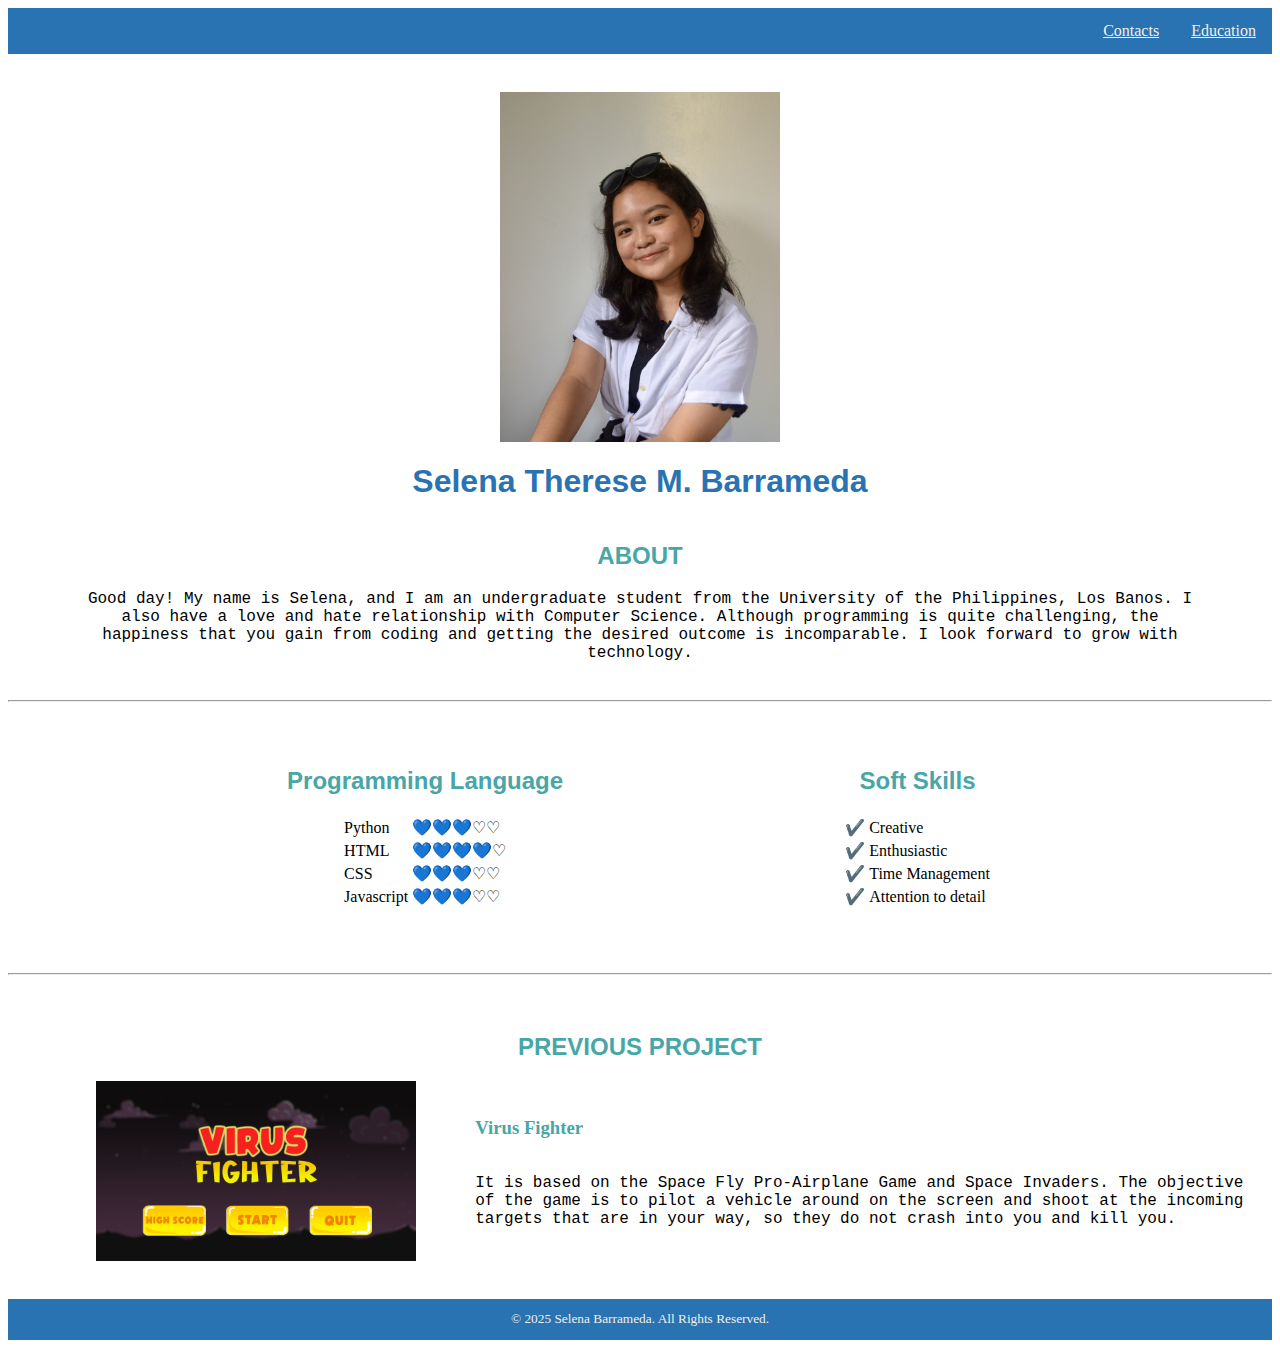
<file: index.html>
<!DOCTYPE html>
<html lang="en">
<head>
    <meta charset="UTF-8">
    <title>My Portfolio</title>
    <link rel="stylesheet" href="./styles.css">
    <link rel="icon" type="image/x-icon" href="./media/favicon.png">
</head>
<body>
    <ul class="nav">
        <li class="nb"><a href="./nav_bar/education.html">Education</a></li>
        <li class="nb"><a href="./nav_bar/contacts.html">Contacts</a></li>
    </ul>

    <div class="details">
        <img src="./media/selena.jpeg" width="280" alt="my portrait">
        <h1>Selena Therese M. Barrameda</h1>
        <h2>ABOUT</h2>
        <p class="description">
            Good day! My name is Selena, and I am an undergraduate student from the University of the Philippines, Los Banos. I also have a love and hate relationship with Computer Science. Although programming is quite challenging,
            the happiness that you gain from coding and getting the desired outcome is incomparable. I look forward to grow with technology. 
        </p>
    </div>
  
    <hr />

    <div class="overall">
        <div class="organize">
            <h2>Programming Language</h2>
                <table>
                    <tr>
                        <td>Python</td>
                        <td>💙💙💙♡♡</td>
                    </tr>
            
                    <tr>
                        <td>HTML</td>
                        <td>💙💙💙💙♡</td>
                    </tr>
            
                    <tr>
                        <td>CSS</td>
                        <td>💙💙💙♡♡</td>
                    </tr>
            
                    <tr>
                        <td>Javascript</td>
                        <td>💙💙💙♡♡</td>
                    </tr>
                </table>
        </div>

        <div class="organize">
            <h2>Soft Skills</h2>
            <table>
                <tr>
                    <td>✔️</td>
                    <td>Creative</td>
                </tr>

                <tr>
                    <td>✔️</td>
                    <td>Enthusiastic</td>
                </tr>

                <tr>
                    <td>✔️</td>
                    <td>Time Management</td>
                </tr>

                <tr>
                    <td>✔️</td>
                    <td>Attention to detail</td>
                </tr>
            </table>
        </div>
    </div>

    <br />
    <hr />

    <div class="organize">
        <h2>PREVIOUS PROJECT</h2>

        <div class="vf">
            <img src="./media/MainMenuSample.png" width="320" alt="Main Menu Sample of Virus Fighter">
            <div class = "info">
                <h3>Virus Fighter</h3>
                <p>It is based on the Space Fly Pro-Airplane Game and
                    Space Invaders. The objective of the game is to pilot a vehicle around on the screen and shoot at
                    the incoming targets that are in your way, so they do not crash into you and kill you.
                </p>
            </div>
        </div>
    </div>

    <footer>
        <small>
            © 2025 Selena Barrameda. All Rights Reserved.
        </small>
    </footer>
</body>
</html>
</file>
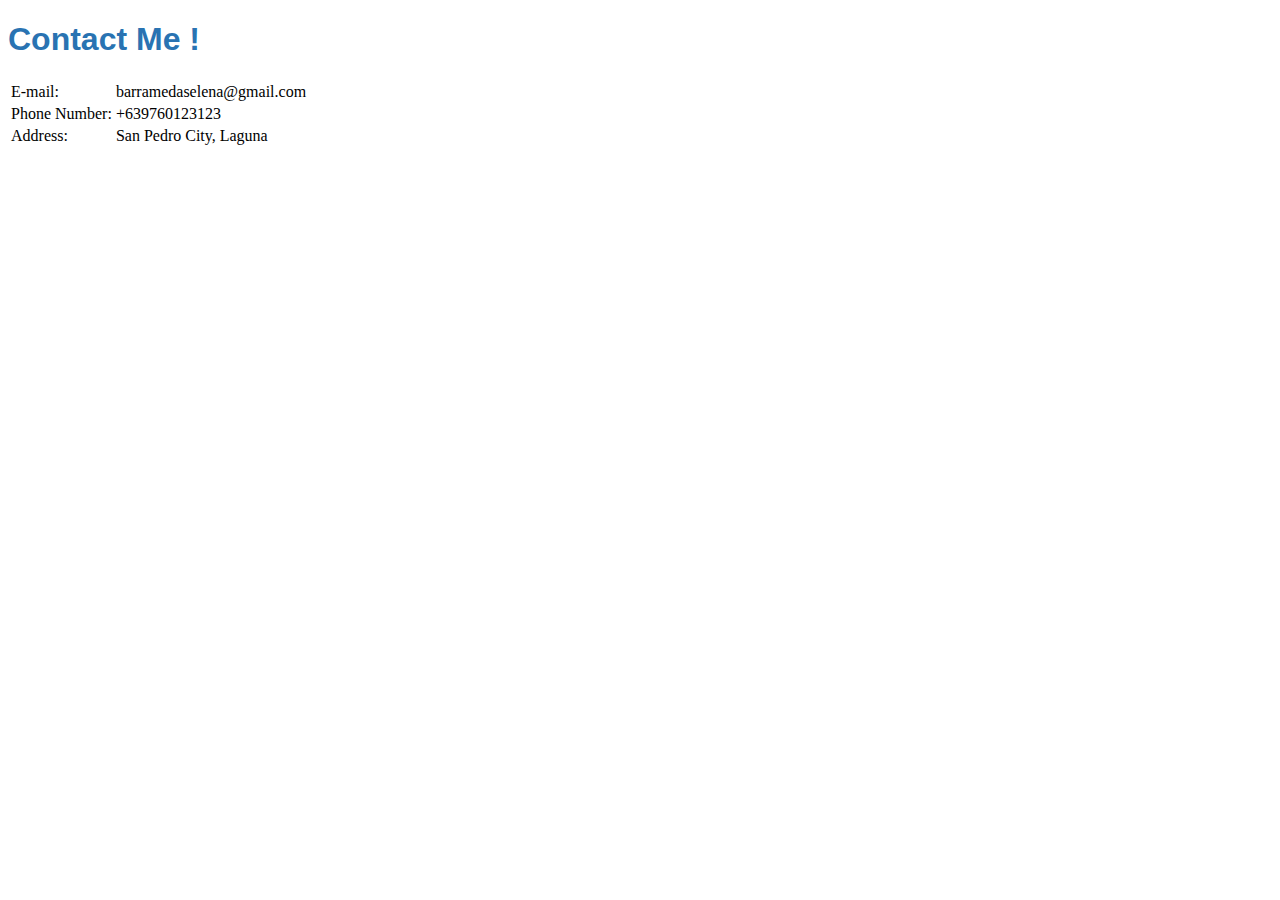
<file: nav_bar/contacts.html>
<!DOCTYPE html>
<html lang="en">
<head>
    <meta charset="UTF-8">
    <title>Contacts</title>
    <link rel="stylesheet" href="../styles.css">
    <link rel="icon" type="image/x-icon" href="../media/call.png">
</head>

<body>

    <h1>Contact Me !</h1>

    <table>
        <tr>
            <td>E-mail:</td>
            <td>barramedaselena@gmail.com</td>
        </tr>

        <tr>
            <td>Phone Number:</td>
            <td>+639760123123</td>
        </tr>

        <tr>
            <td>Address:</td>
            <td>San Pedro City, Laguna</td>
        </tr>
    </table>
</body>
</html>
</file>
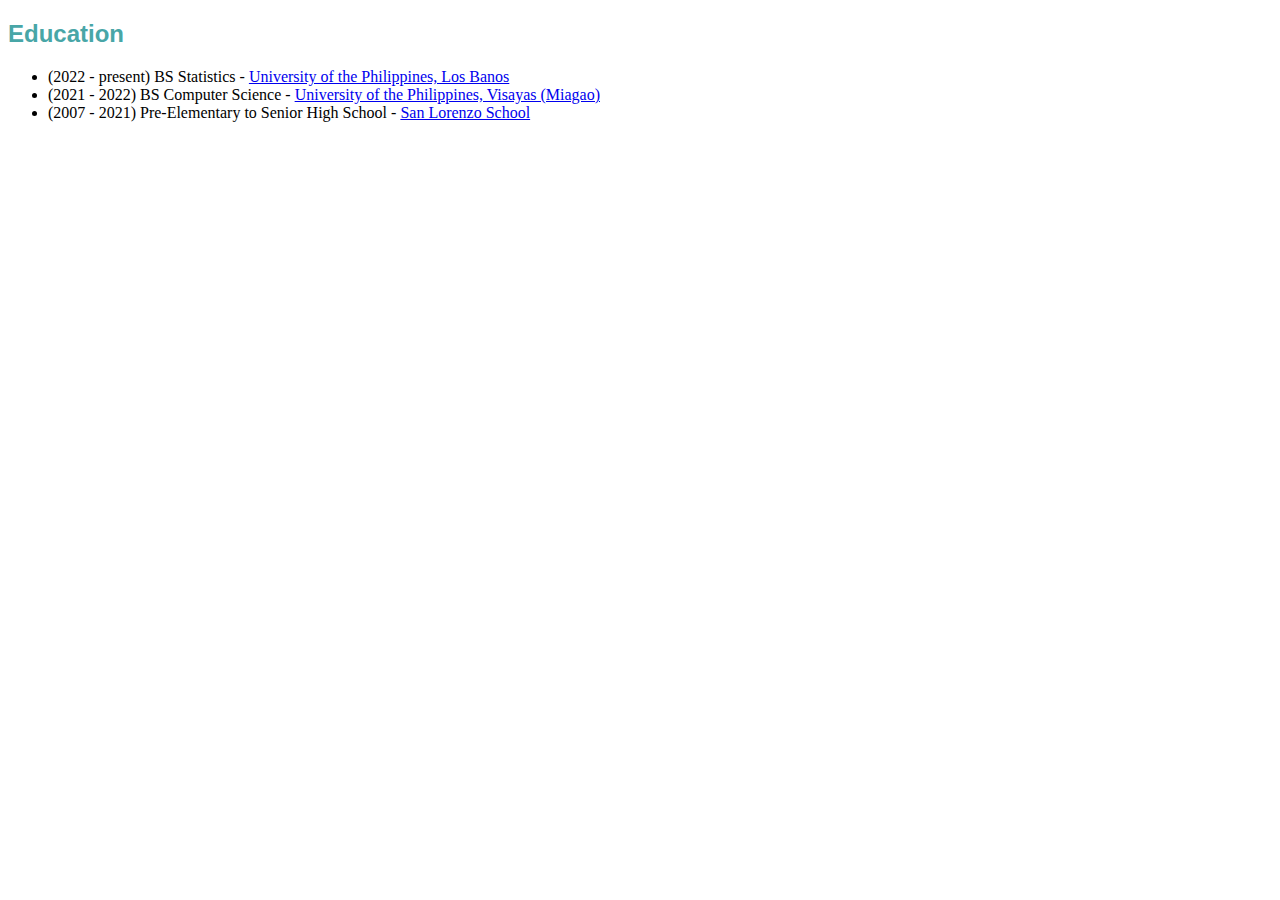
<file: nav_bar/education.html>
<!DOCTYPE html>
<html lang="en">
<head>
    <meta charset="UTF-8">
    <title>Education</title>
    <link rel="stylesheet" href="../styles.css">
    <link rel="icon" type="image/x-icon" href="../media/school.png">
</head>

<body>
    <h2>Education</h2>
    <ul>
        <li>(2022 - present) BS Statistics - <a href="https://uplb.edu.ph/">University of the Philippines, Los Banos</a></li>
        <li>(2021 - 2022) BS Computer Science - <a href="https://www.upv.edu.ph/">University of the Philippines, Visayas (Miagao)</a></li>
        <li>(2007 - 2021) Pre-Elementary to Senior High School - <a href="https://sanlorenzoschool.edu.ph/">San Lorenzo School</a></li>
    </ul>

</body>
</html>
</file>
<file: styles.css>
.nav {
    list-style-type: none;
    margin: 0;
    padding: 0;
    overflow: hidden;
    background-color: #2973B2;
  }
  
  .nb {
    color: #F2EFE7;
    float: right;
  }
  
  .nb a {
    display: block;
    color: #F2EFE7;
    text-align: right;
    padding: 14px 16px;
  }
  
  .nb a:hover {
    background-color: #9ACBD0;
    color: #2973B2;
  }

  body{
    animation: fadeBackground 10s;
    animation-fill-mode: forwards;
    
  }

  @keyframes fadeBackground {
    from { background-color: #F2EFE7; }
    to { background-color: #FCE7C8; }
  }

  footer{
    display: flex;
    justify-content: center;
    padding: 1%;
    background-color: #2973B2;
    color:#F2EFE7;
  }

  .details{
    display: flex;
    flex-direction: column;
    justify-content: center;
    align-items: center;
    margin-top: 3%;
    margin-bottom: 3%;
  }

  .overall{
    display: flex;
    justify-content: space-evenly;
  }

  .organize{
    display: flex;
    flex-direction: column;
    align-items: center;
    margin-bottom: 3%;
    margin-top: 3%;
  }

  h1{
    color: #2973B2;
    font-family: 'Lucida Sans', 'Lucida Sans Regular', 'Lucida Grande', 'Lucida Sans Unicode', Geneva, Verdana, sans-serif;
  }

  h2{
    color: #48A6A7;
    font-family: Helvetica, sans-serif;
  }

  h3{
    color: #48A6A7;
  }

  .vf{
    display: flex;
    justify-content: space-evenly;
    align-items: center;
    margin-left: 7%;
  }

  .info{
    display: flex;
    flex-direction: column;
    margin-left: 5%;
  }

  .description{
    margin: 0% 6% 0% 6%;
    text-align: center;
  }

  p {
    font-family:'Courier New', Courier, monospace
  }
</file>
